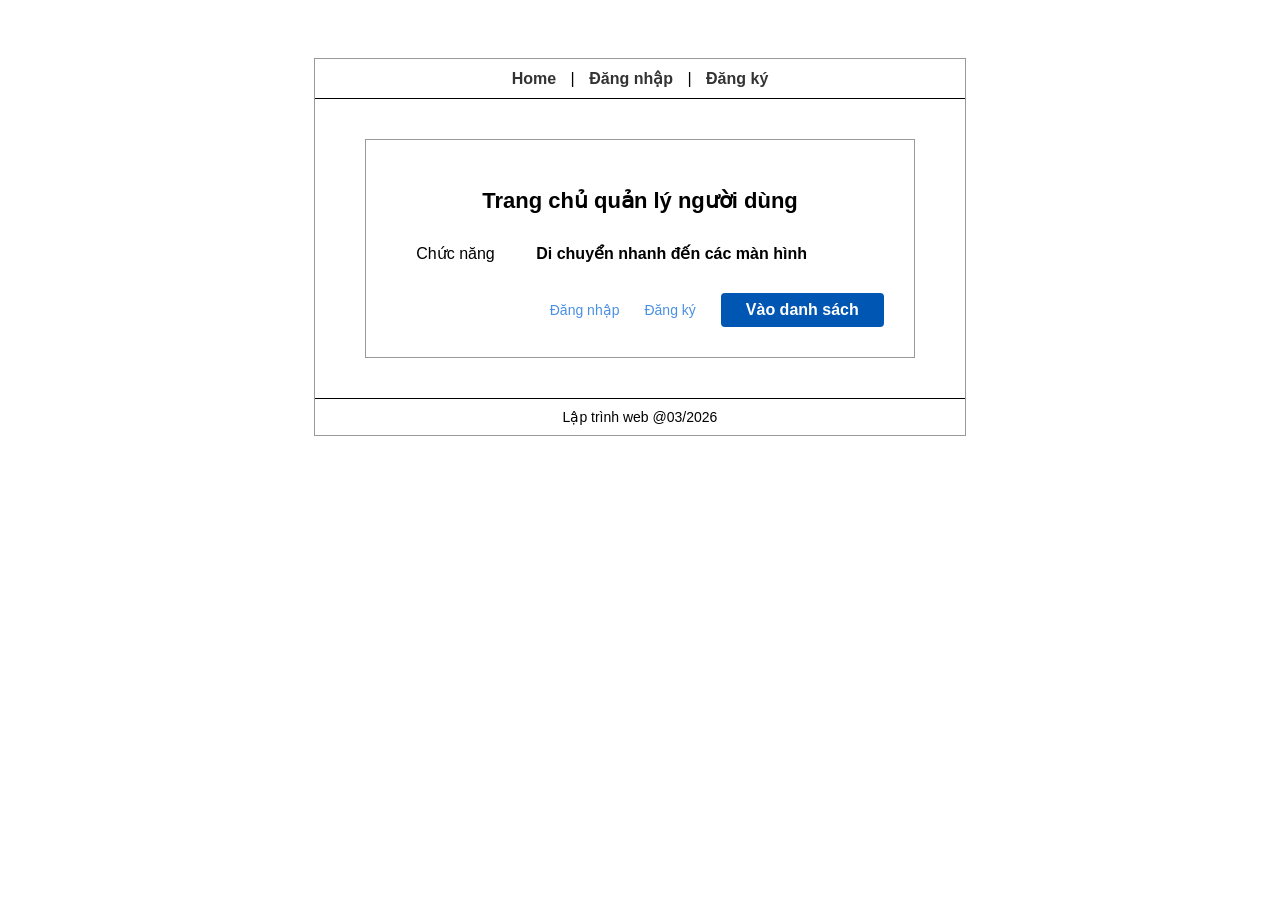
<file: index.html>
<!doctype html>
<html lang="vi">
  <head>
    <meta charset="UTF-8" />
    <meta name="viewport" content="width=device-width, initial-scale=1.0" />
    <title>Trang chủ</title>
    <link rel="stylesheet" href="public/css/style.css" />
  </head>
  <body>
    <div class="container">
      <header class="navbar">
        <a href="index.html" class="active">Home</a> |
        <a href="login.html">Đăng nhập</a> |
        <a href="register.html">Đăng ký</a>
      </header>

      <main class="login-box">
        <h2>Trang chủ quản lý người dùng</h2>

        <div class="info-group">
          <span class="label">Chức năng</span>
          <span class="value">Di chuyển nhanh đến các màn hình</span>
        </div>

        <div class="actions">
          <a href="login.html" class="forgot-pwd">Đăng nhập</a>
          <a href="register.html" class="forgot-pwd">Đăng ký</a>
          <a href="list.html" class="btn-login">Vào danh sách</a>
        </div>
      </main>

      <footer class="footer">Lập trình web @03/2026</footer>
    </div>

    <script src="public/js/script.js"></script>
  </body>
</html>
</file>
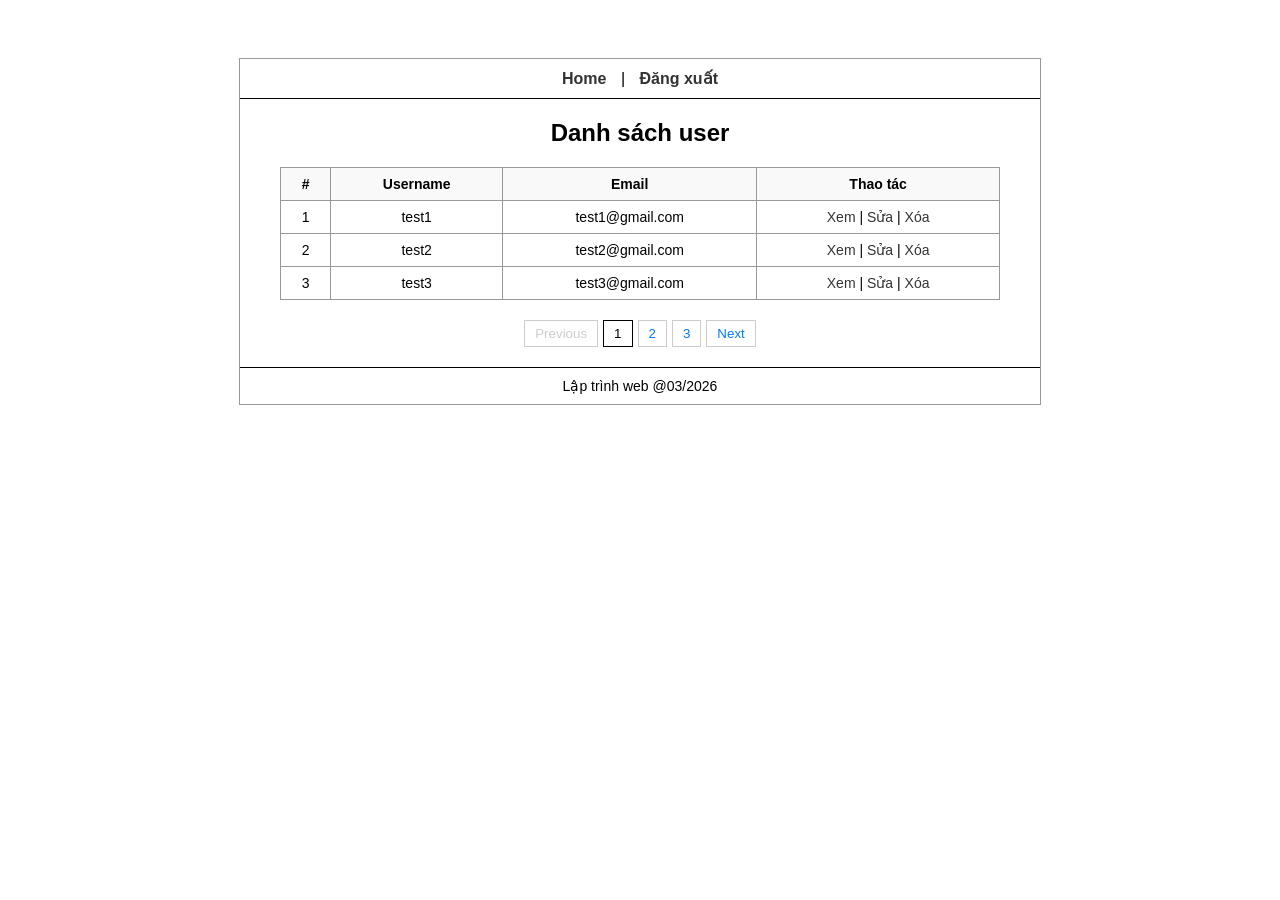
<file: list.html>
<!doctype html>
<html lang="vi">
  <head>
    <meta charset="UTF-8" />
    <meta name="viewport" content="width=device-width, initial-scale=1.0" />
    <title>Danh sách người dùng</title>
    <link rel="stylesheet" href="public/css/style.css" />
  </head>
  <body>
    <div class="container list-container">
      <header class="navbar">
        <a href="index.html">Home</a> | <a href="index.html">Đăng xuất</a>
      </header>

      <main class="content">
        <h2>Danh sách user</h2>

        <table class="user-table">
          <thead>
            <tr>
              <th>#</th>
              <th>Username</th>
              <th>Email</th>
              <th>Thao tác</th>
            </tr>
          </thead>
          <tbody id="userList"></tbody>
        </table>

        <div class="pagination">
          <button disabled>Previous</button>
          <button class="active">1</button>
          <button>2</button>
          <button>3</button>
          <button>Next</button>
        </div>
      </main>

      <footer class="footer">Lập trình web @03/2026</footer>
    </div>

    <script src="public/js/script.js"></script>
  </body>
</html>
</file>
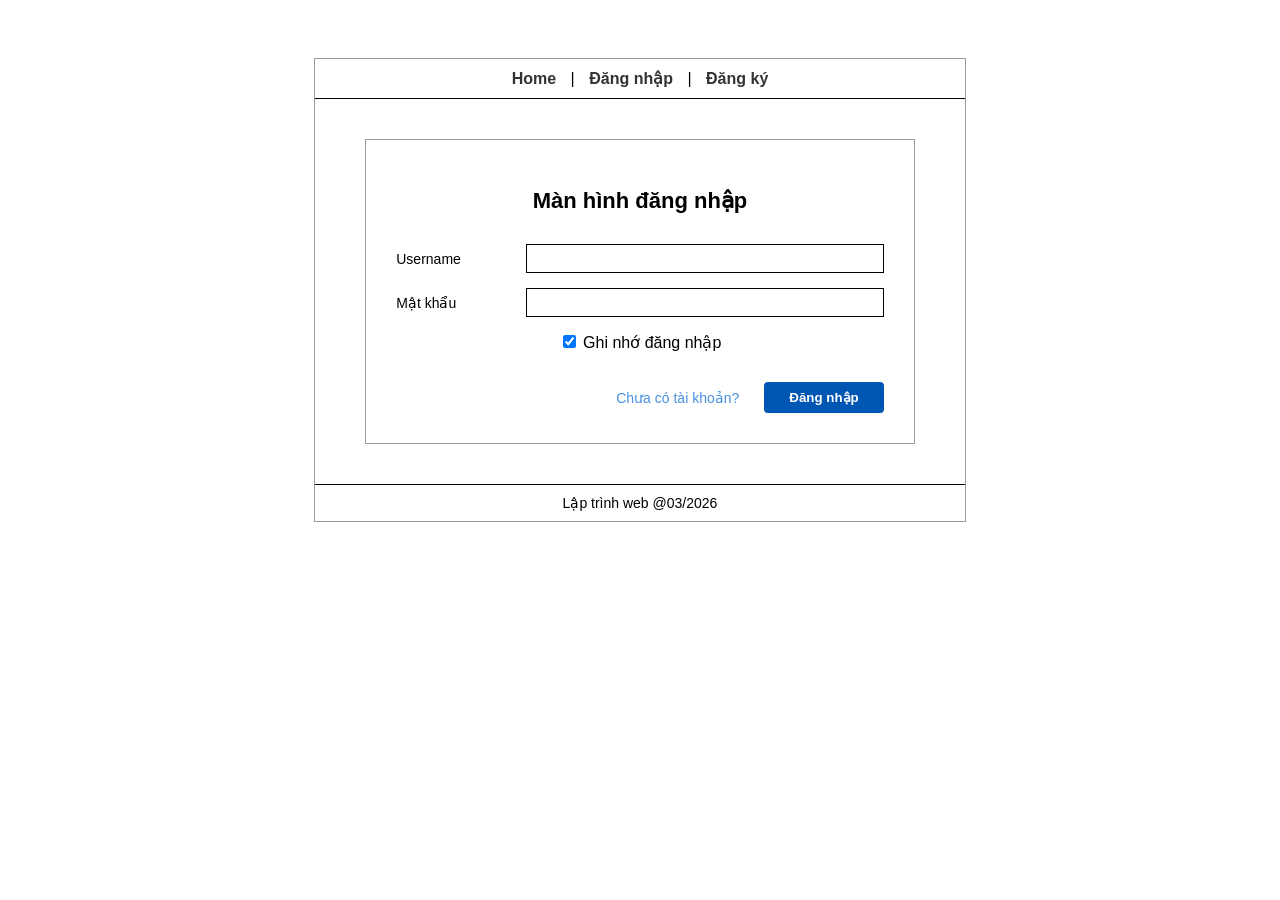
<file: login.html>
<!doctype html>
<html lang="vi">
  <head>
    <meta charset="UTF-8" />
    <meta name="viewport" content="width=device-width, initial-scale=1.0" />
    <title>Đăng nhập</title>
    <link rel="stylesheet" href="public/css/style.css" />
  </head>
  <body>
    <div class="container">
      <header class="navbar">
        <a href="index.html">Home</a> |
        <a href="login.html" class="active">Đăng nhập</a> |
        <a href="register.html">Đăng ký</a>
      </header>

      <main class="login-box">
        <h2>Màn hình đăng nhập</h2>
        <form id="loginForm">
          <div class="input-group">
            <label for="username">Username</label>
            <input type="text" id="username" name="username" required />
          </div>
          <div class="input-group">
            <label for="password">Mật khẩu</label>
            <input type="password" id="password" name="password" required />
          </div>

          <div class="options">
            <label class="remember-me">
              <input type="checkbox" checked /> Ghi nhớ đăng nhập
            </label>
          </div>

          <div class="actions">
            <a href="register.html" class="forgot-pwd">Chưa có tài khoản?</a>
            <button type="submit" class="btn-login">Đăng nhập</button>
          </div>
        </form>
      </main>

      <footer class="footer">Lập trình web @03/2026</footer>
    </div>

    <script src="public/js/script.js"></script>
  </body>
</html>
</file>
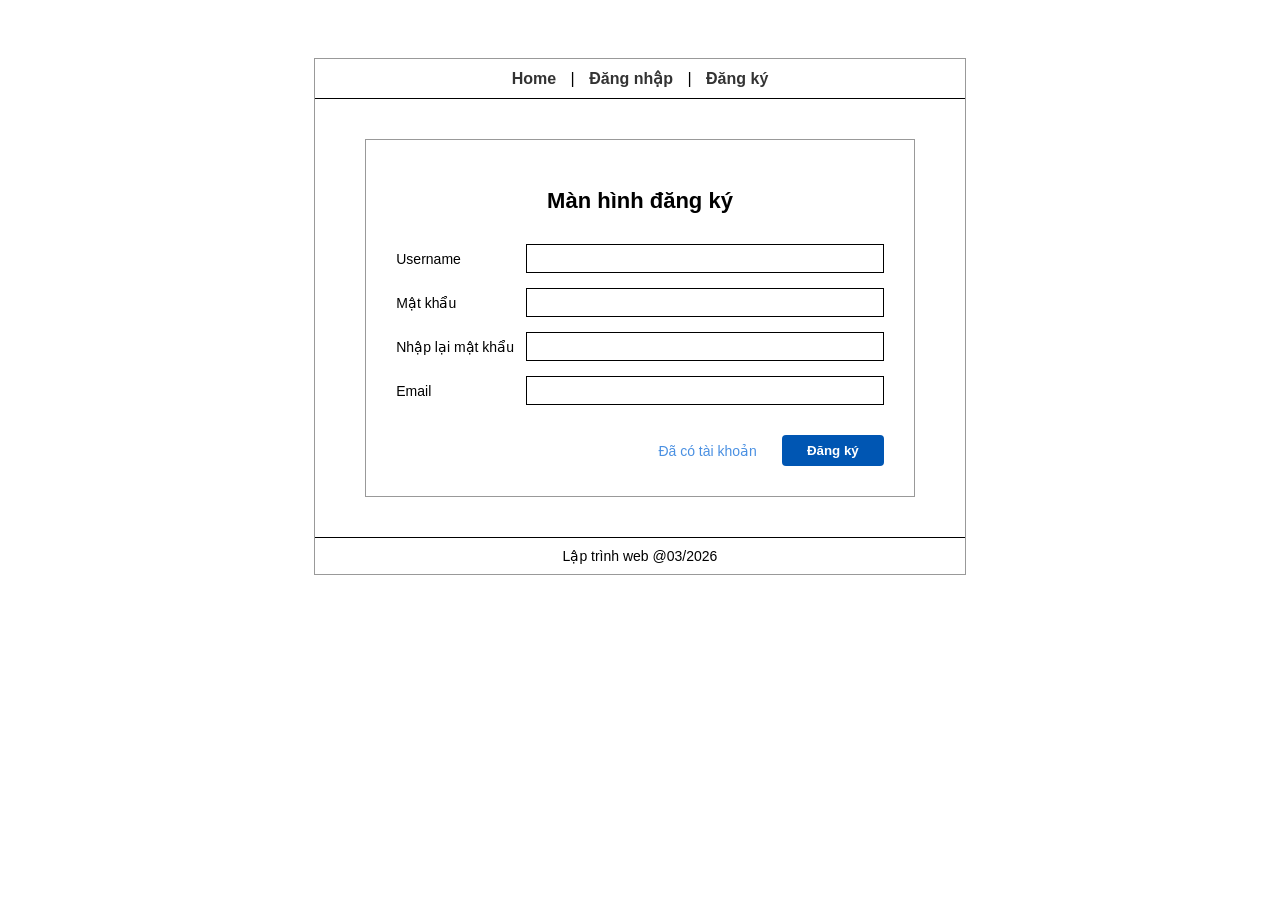
<file: register.html>
<!doctype html>
<html lang="vi">
  <head>
    <meta charset="UTF-8" />
    <meta name="viewport" content="width=device-width, initial-scale=1.0" />
    <title>Đăng ký</title>
    <link rel="stylesheet" href="public/css/style.css" />
  </head>
  <body>
    <div class="container">
      <header class="navbar">
        <a href="index.html">Home</a> | <a href="login.html">Đăng nhập</a> |
        <a href="register.html" class="active">Đăng ký</a>
      </header>

      <main class="login-box">
        <h2>Màn hình đăng ký</h2>
        <form id="registerForm">
          <div class="input-group">
            <label for="reg-username">Username</label>
            <input type="text" id="reg-username" name="username" required />
          </div>
          <div class="input-group">
            <label for="reg-password">Mật khẩu</label>
            <input type="password" id="reg-password" name="password" required />
          </div>
          <div class="input-group">
            <label for="re-password">Nhập lại mật khẩu</label>
            <input
              type="password"
              id="re-password"
              name="re-password"
              required
            />
          </div>
          <div class="input-group">
            <label for="email">Email</label>
            <input type="email" id="email" name="email" required />
          </div>

          <div class="actions">
            <a href="login.html" class="forgot-pwd">Đã có tài khoản</a>
            <button type="submit" class="btn-login">Đăng ký</button>
          </div>
        </form>
      </main>

      <footer class="footer">Lập trình web @03/2026</footer>
    </div>

    <script src="public/js/script.js"></script>
  </body>
</html>
</file>
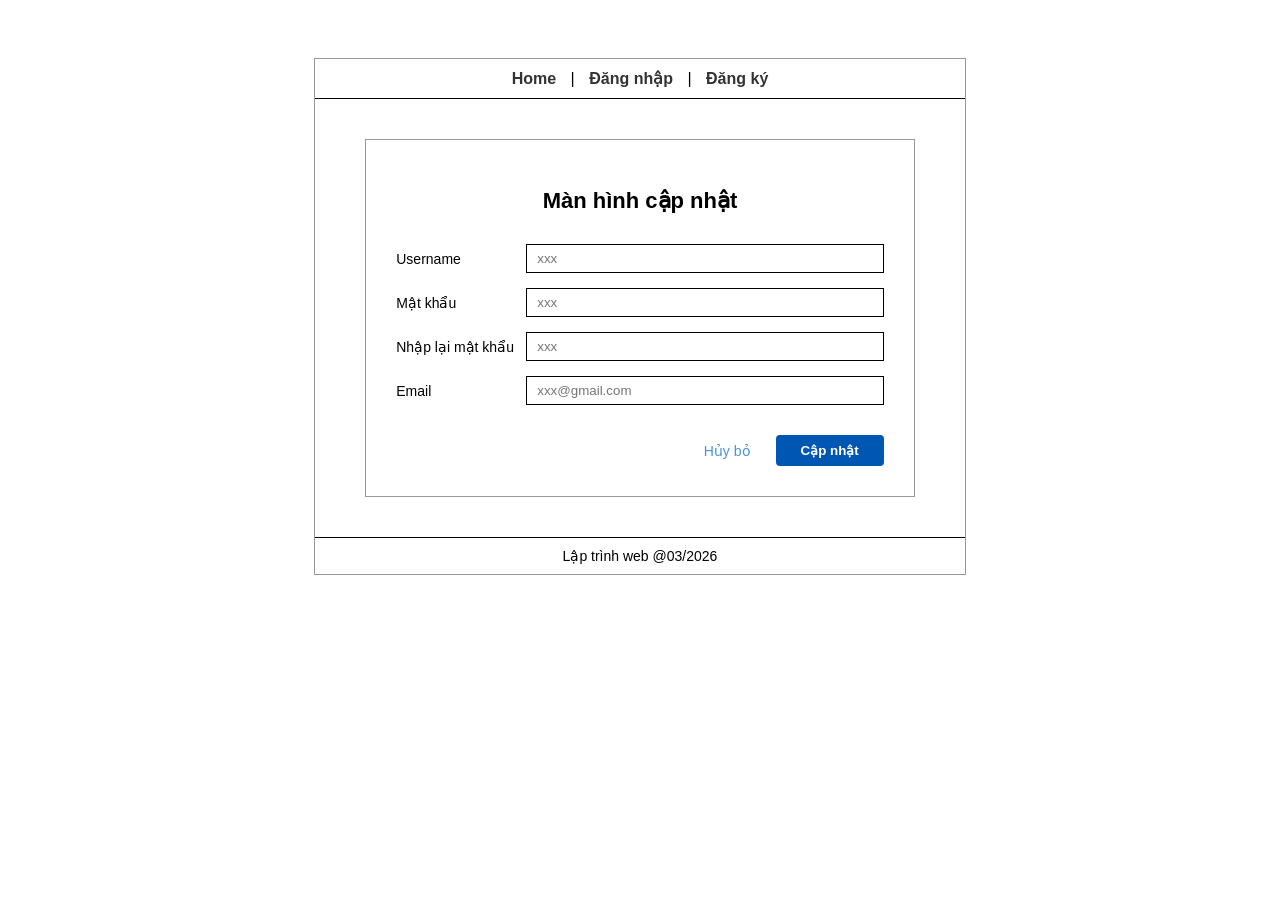
<file: update.html>
<!doctype html>
<html lang="vi">
  <head>
    <meta charset="UTF-8" />
    <meta name="viewport" content="width=device-width, initial-scale=1.0" />
    <title>Cập nhật người dùng</title>
    <link rel="stylesheet" href="public/css/style.css" />
  </head>
  <body>
    <div class="container">
      <header class="navbar">
        <a href="index.html">Home</a> | <a href="login.html">Đăng nhập</a> |
        <a href="register.html">Đăng ký</a>
      </header>

      <main class="login-box">
        <h2>Màn hình cập nhật</h2>
        <form id="updateForm">
          <div class="input-group">
            <label for="username">Username</label>
            <input type="text" id="username" placeholder="xxx" />
          </div>
          <div class="input-group">
            <label for="password">Mật khẩu</label>
            <input type="password" id="password" placeholder="xxx" />
          </div>
          <div class="input-group">
            <label for="re-password">Nhập lại mật khẩu</label>
            <input type="password" id="re-password" placeholder="xxx" />
          </div>
          <div class="input-group">
            <label for="email">Email</label>
            <input type="email" id="email" placeholder="xxx@gmail.com" />
          </div>

          <div class="actions">
            <a href="view.html" class="forgot-pwd">Hủy bỏ</a>
            <button type="submit" class="btn-login">Cập nhật</button>
          </div>
        </form>
      </main>

      <footer class="footer">Lập trình web @03/2026</footer>
    </div>

    <script src="public/js/script.js"></script>
  </body>
</html>
</file>
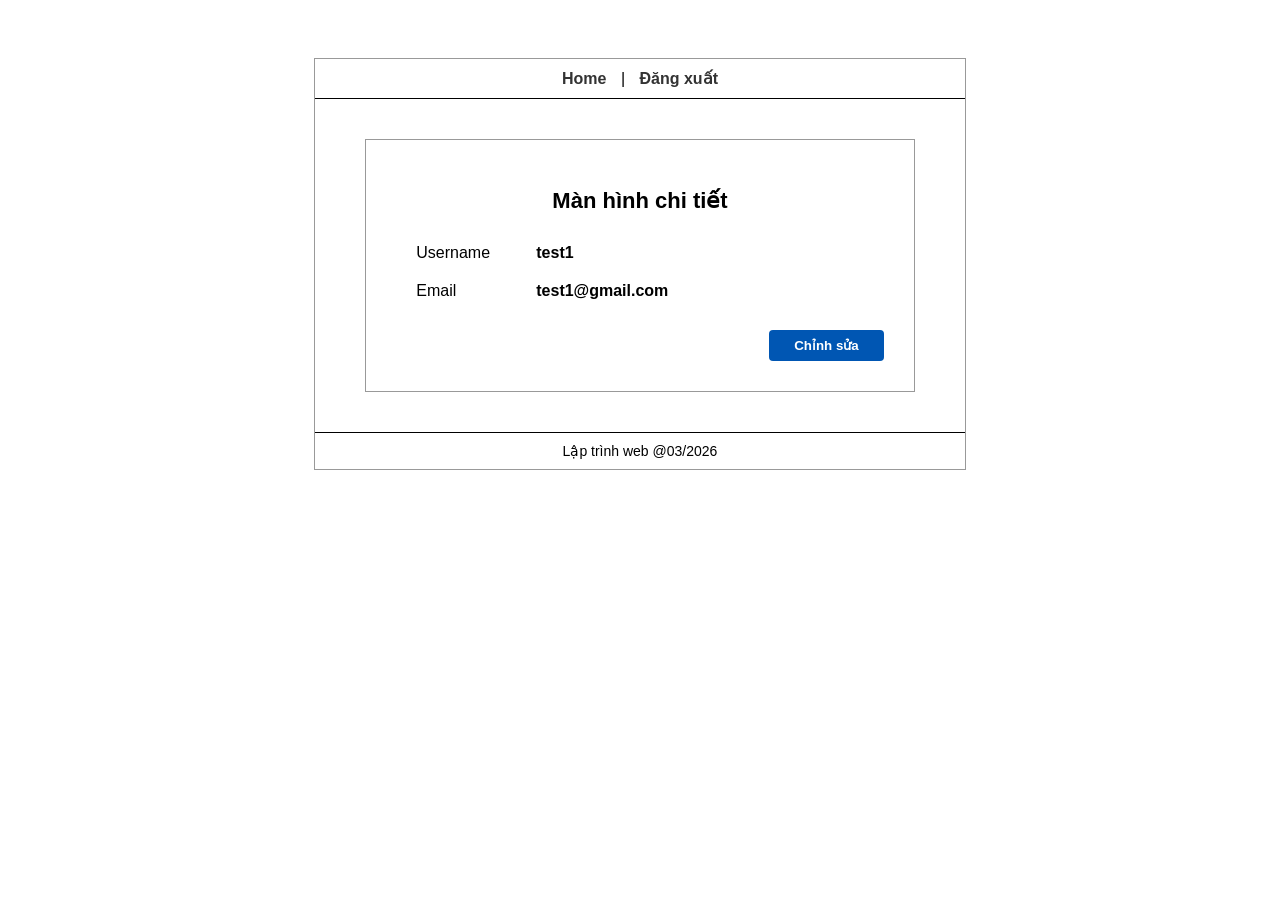
<file: view.html>
<!doctype html>
<html lang="vi">
  <head>
    <meta charset="UTF-8" />
    <meta name="viewport" content="width=device-width, initial-scale=1.0" />
    <title>Chi tiết người dùng</title>
    <link rel="stylesheet" href="public/css/style.css" />
  </head>
  <body>
    <div class="container">
      <header class="navbar">
        <a href="index.html">Home</a> |
        <a href="login.html">Đăng xuất</a>
      </header>

      <main class="login-box">
        <h2>Màn hình chi tiết</h2>

        <div class="info-group">
          <span class="label">Username</span>
          <span class="value" id="viewUsername">test1</span>
        </div>

        <div class="info-group">
          <span class="label">Email</span>
          <span class="value" id="viewEmail">test1@gmail.com</span>
        </div>

        <div class="actions">
          <button type="button" class="btn-login" id="editBtn">
            Chỉnh sửa
          </button>
        </div>
      </main>

      <footer class="footer">Lập trình web @03/2026</footer>
    </div>

    <script src="public/js/script.js"></script>
  </body>
</html>
</file>
<file: public/css/style.css>
body {
    font-family: Arial, sans-serif;
    background-color: #ffffff;
    display: flex;
    justify-content: center;
    padding-top: 50px;
}

.container {
    width: 650px;
    background: white;
    border: 1px solid #999;
    text-align: center;
}

/* Thanh điều hướng */
.navbar {
    border-bottom: 1px solid #000;
    padding: 10px 0;
    margin-bottom: 20px;
}

.navbar a {
    text-decoration: none;
    color: #333;
    margin: 0 10px;
    font-weight: bold;
}

/* Khung nội dung chính */
.login-box {
    margin: 40px auto;
    width: 75%;
    border: 1px solid #999;
    padding: 30px;
    background-color: #fff;
}

.login-box h2 {
    margin-bottom: 30px;
    font-size: 22px;
}

/* Căn chỉnh các ô nhập liệu */
.input-group {
    display: flex;
    align-items: center;
    margin-bottom: 15px;
}

.input-group label {
    width: 130px;
    text-align: left;
    font-size: 14px;
}

.input-group input {
    flex: 1;
    padding: 6px 10px;
    border: 1px solid #000;
    outline: none;
}

/* Phần nút bấm */
.actions {
    display: flex;
    justify-content: flex-end;
    align-items: center;
    margin-top: 30px;
    gap: 25px;
}

.forgot-pwd {
    color: #4a90e2;
    text-decoration: none;
    font-size: 14px;
}

.btn-login {
    background-color: #0056b3;
    color: white;
    border: none;
    padding: 8px 25px;
    border-radius: 4px;
    cursor: pointer;
    font-weight: bold;
    text-decoration: none;
}

.btn-login:hover {
    background-color: #004494;
}

/* Chân trang */
.footer {
    border-top: 1px solid #000;
    padding: 10px 0;
    margin-top: 20px;
    font-size: 14px;
}

/* Bảng danh sách */
.user-table {
    width: 90%;
    margin: 20px auto;
    border-collapse: collapse;
    font-size: 14px;
}

.user-table th,
.user-table td {
    border: 1px solid #999;
    padding: 8px;
    text-align: center;
}

.user-table th {
    background-color: #f9f9f9;
}

.user-table td a {
    color: #333;
    text-decoration: none;
}

.user-table td a:hover {
    text-decoration: underline;
}

/* Phân trang */
.pagination {
    margin: 20px 0;
    display: flex;
    justify-content: center;
    gap: 5px;
}

.pagination button {
    padding: 5px 10px;
    border: 1px solid #ccc;
    background: white;
    cursor: pointer;
    color: #007bff;
}

.pagination button.active {
    background-color: #fff;
    color: #000;
    border: 1px solid #000;
}

.pagination button:disabled {
    color: #ccc;
    cursor: not-allowed;
}

/* Container riêng cho trang list rộng hơn */
.list-container {
    width: 800px;
}

/* Phần hiển thị thông tin chi tiết */
.info-group {
    display: flex;
    justify-content: flex-start;
    margin-bottom: 20px;
    padding-left: 20px;
}

.info-group .label {
    width: 120px;
    text-align: left;
    font-weight: normal;
}

.info-group .value {
    font-weight: bold;
    text-align: left;
}
</file>
